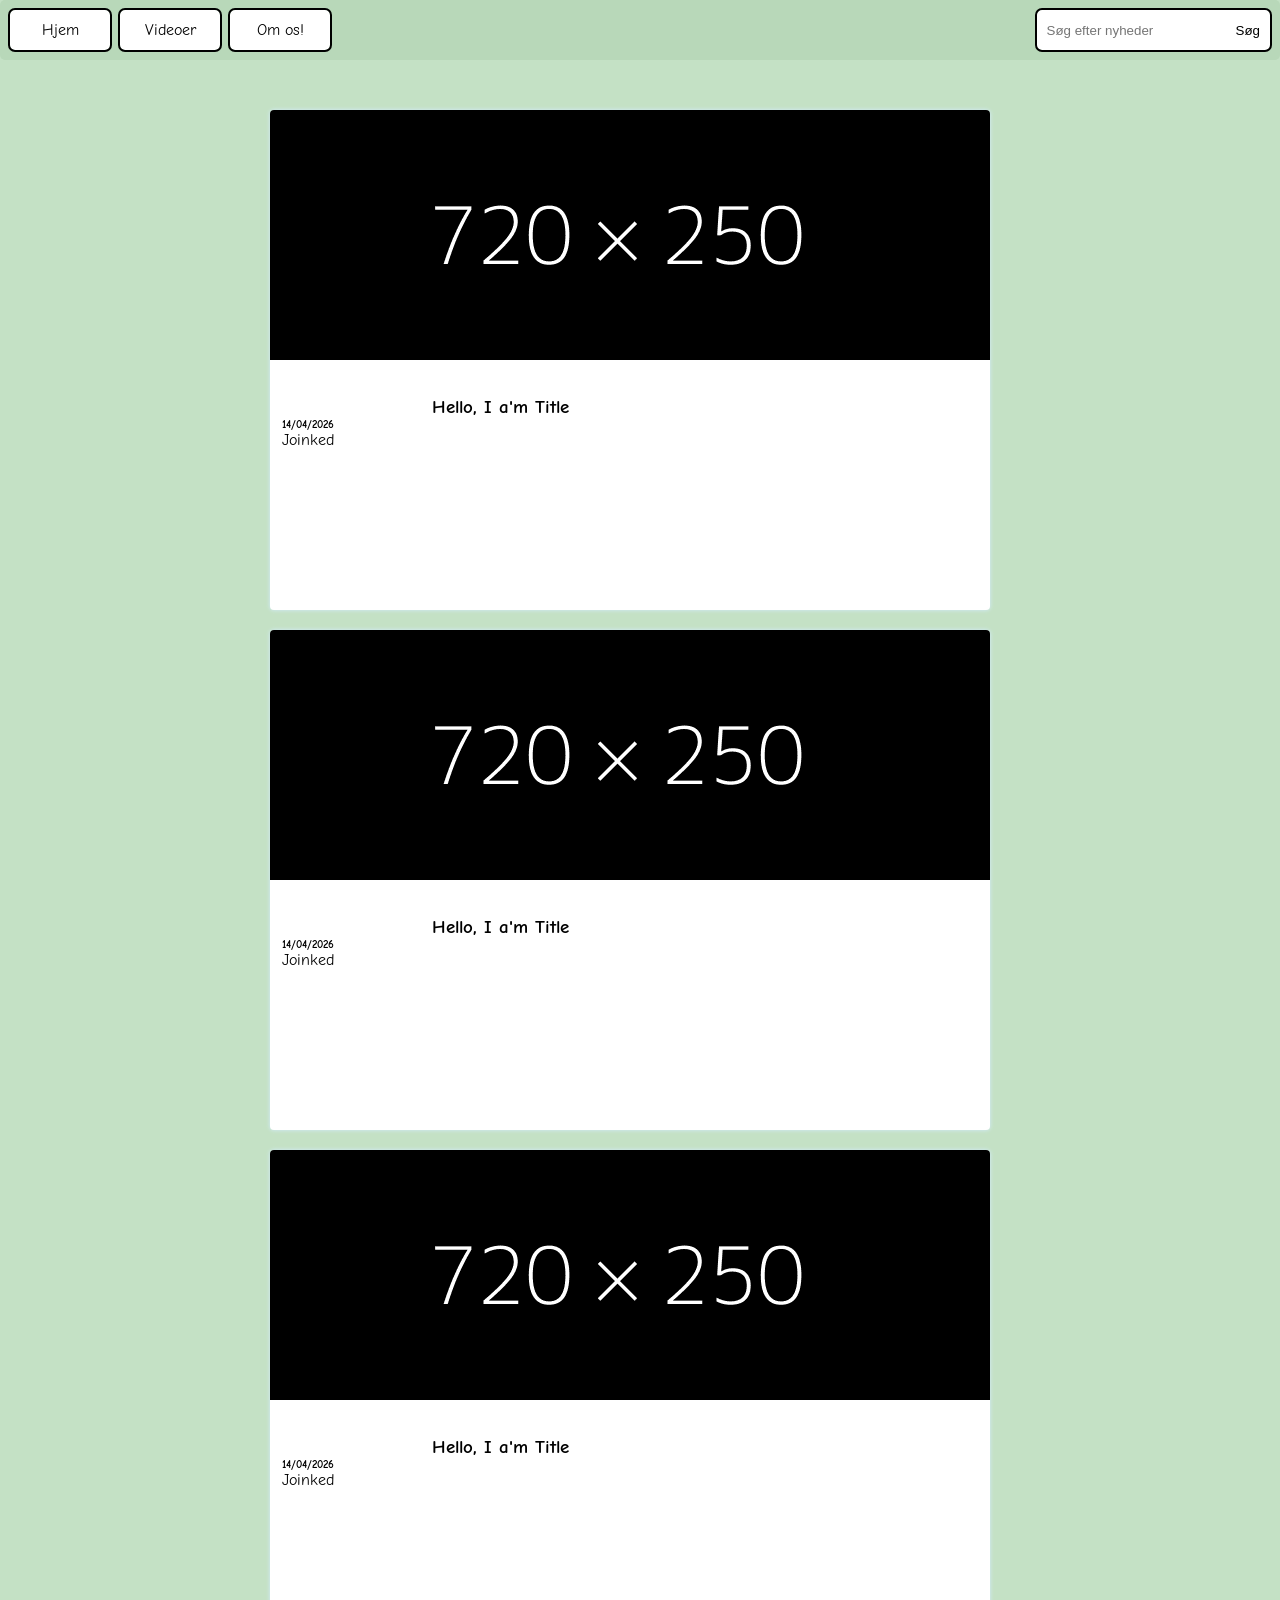
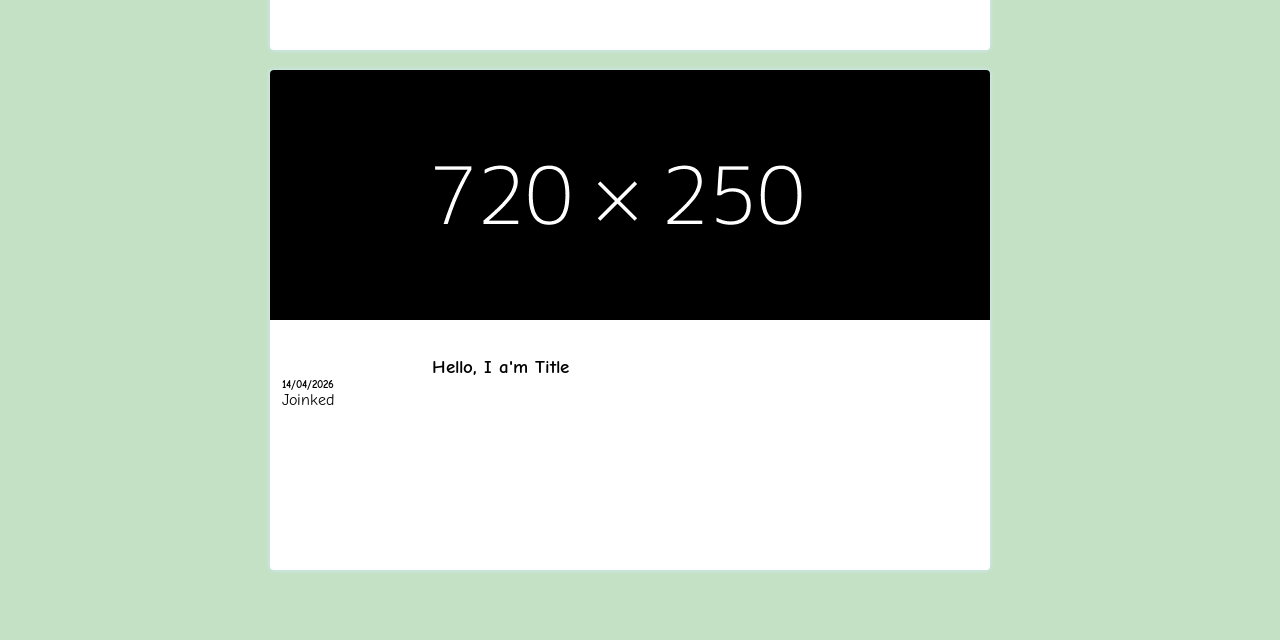
<file: index.html>
﻿<!DOCTYPE html>
<html>
<head>
    <title>GDnews</title>
    <link rel="shortcut icon" type="image/png" href="favicon.png">
    <link rel="stylesheet" href="style.css">
    <link href="https://fonts.googleapis.com/css2?family=Comic+Neue:wght@400;700&display=swap" rel="stylesheet">

</head>

<body>
    <nav class="navbar">
        <a href="/">Hjem</a>
        <a href="videoer">Videoer</a>
        <a href="info">Om os!</a>
        <div class="search-bar flex">
            <input id="search-text" type="text" class="news-input" placeholder="Søg efter nyheder">
            <button id="search-button" class="search-button">Søg</button>
        </div>
    </nav>
  
    <main>

        <div class="card">
            <div class="card-header">
                <a href="template"><img src="./720x250.png" alt="news-image" id="news-img"</a>
            </div>
            <div class="card-content">
                <h3 id="news-title">Hello, I a'm Title</h3>
                <h6 class="news-date" id="news-date">14/04/2026</h6>
                <p class="news-desc" id="news-desc">Joinked</p>
            </div>
        </div>

        <div class="card">
            <div class="card-header">
                <a href="template"><img src="./720x250.png" alt="news-image" id="news-img"</a>
            </div>
            <div class="card-content">
                <h3 id="news-title">Hello, I a'm Title</h3>
                <h6 class="news-date" id="news-date">14/04/2026</h6>
                <p class="news-desc" id="news-desc">Joinked</p>
            </div>
        </div>

        <div class="card">
            <div class="card-header">
                <a href="template"><img src="./720x250.png" alt="news-image" id="news-img"</a>
            </div>
            <div class="card-content">
                <h3 id="news-title">Hello, I a'm Title</h3>
                <h6 class="news-date" id="news-date">14/04/2026</h6>
                <p class="news-desc" id="news-desc">Joinked</p>
            </div>
        </div>

        <div class="card">
            <div class="card-header">
                <a href="template"><img src="./720x250.png" alt="news-image" id="news-img"</a>
            </div>
            <div class="card-content">
                <h3 id="news-title">Hello, I a'm Title</h3>
                <h6 class="news-date" id="news-date">14/04/2026</h6>
                <p class="news-desc" id="news-desc">Joinked</p>
            </div>
        </div>
    </main>

</body>
</html>
</file>
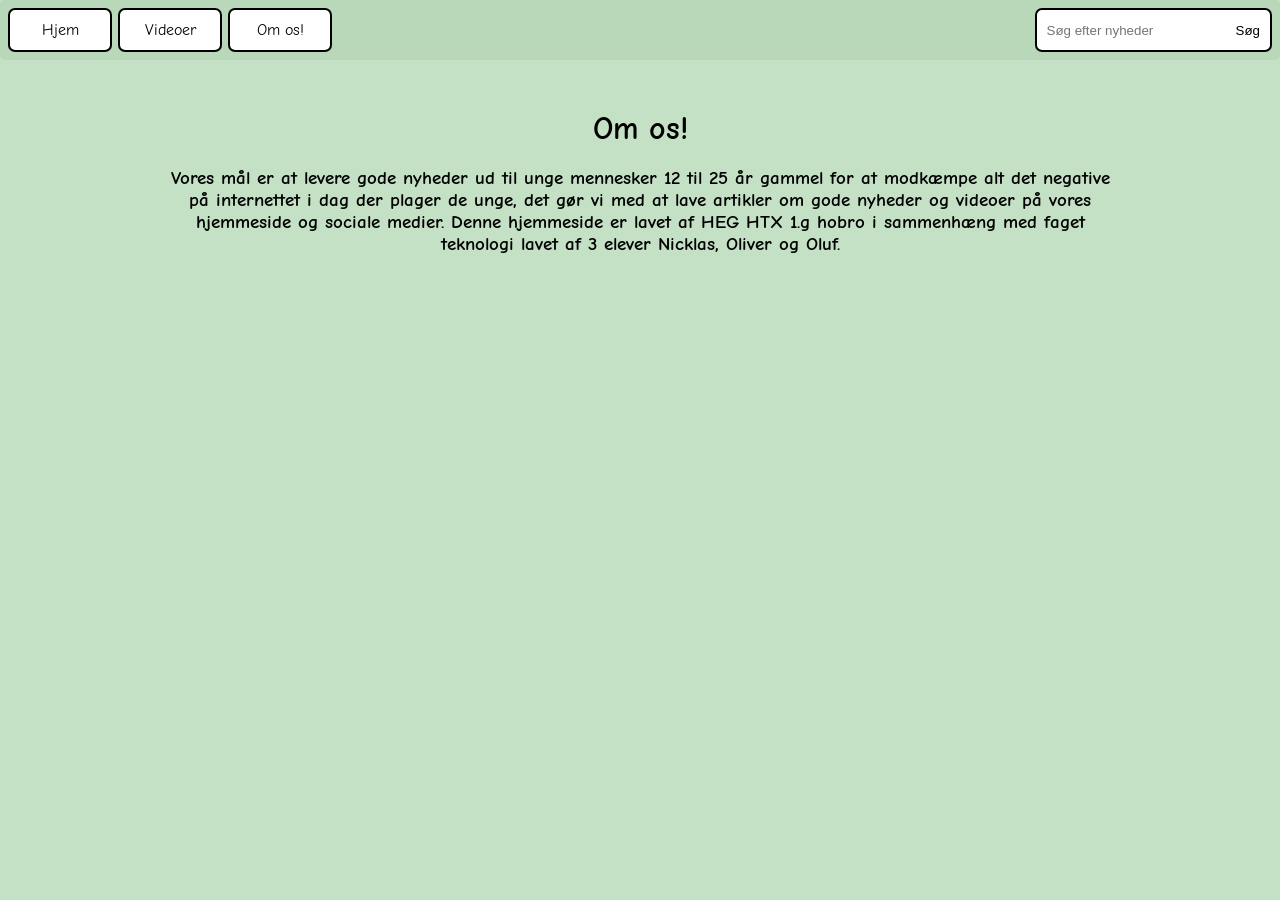
<file: info.html>
﻿<!DOCTYPE html>
<html>
<head>
    <title>GDnews Om os!</title>
    <link rel="shortcut icon" type="image/png" href="favicon.png">
    <link rel="stylesheet" href="style2.css">
    <link href="https://fonts.googleapis.com/css2?family=Comic+Neue:wght@400;700&display=swap" rel="stylesheet">
    <style>
        h3 {
            text-align: center;
        }
    </style>
</head>

<body>
    <nav class="navbar">
        <a href="/">Hjem</a>
        <a href="videoer">Videoer</a>
        <a href="info">Om os!</a>
        <div class="search-bar flex">
            <input id="search-text" type="text" class="news-input" placeholder="Søg efter nyheder">
            <button id="search-button" class="search-button">Søg</button>
        </div>
    </nav>

    <main>
        <h1>Om os!</h1>
        <h3>
            Vores mål er at levere gode nyheder ud til unge mennesker 12 til 25 år gammel for at modkæmpe alt det negative på internettet i dag der plager de unge, det gør vi med at lave artikler om gode nyheder og videoer på vores hjemmeside og sociale medier. Denne hjemmeside er lavet af HEG HTX 1.g hobro i sammenhæng med faget teknologi lavet af 3 elever Nicklas, Oliver og Oluf.
        </h3>
    </main>

</body>
</html>
</file>
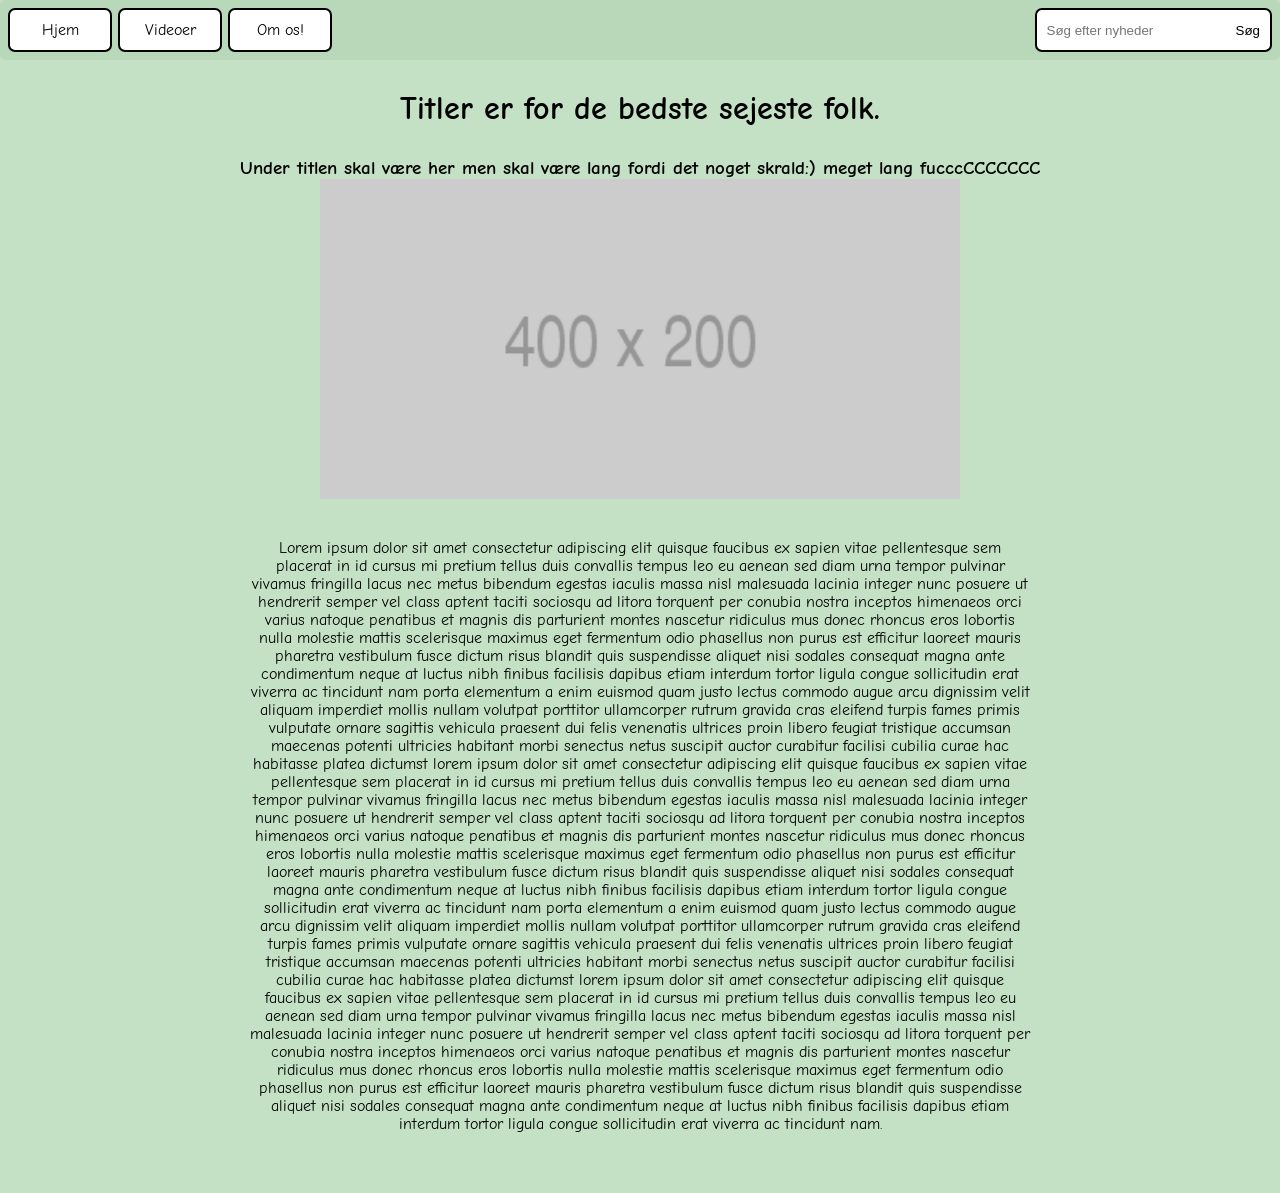
<file: Template.html>
﻿<!DOCTYPE html>
<html>
<head>
    <title>GDnews Template</title>
    <link rel="shortcut icon" type="image/png" href="favicon.png">
    <link rel="stylesheet" href="TempStyle.css">
    <link href="https://fonts.googleapis.com/css2?family=Comic+Neue:wght@400;700&display=swap" rel="stylesheet">

</head>

<body>
    <nav class="navbar">
        <a href="/">Hjem</a>
        <a href="videoer">Videoer</a>
        <a href="info">Om os!</a>
        <div class="search-bar flex">
            <input id="search-text" type="text" class="news-input" placeholder="Søg efter nyheder">
            <button id="search-button" class="search-button">Søg</button>
        </div>
    </nav>

    <main>
        <h1>Titler er for de bedste sejeste folk.</h1>
        <h3>Under titlen skal være her men skal være lang fordi det noget skrald:) meget lang fucccCCCCCCC</h3>
        <a> <img src="./400x200.png" alt="news-image" id="news-img"</a>
        <p>
            Lorem ipsum dolor sit amet consectetur adipiscing elit quisque faucibus ex sapien vitae pellentesque sem placerat in id cursus mi pretium tellus duis convallis tempus leo eu aenean sed diam urna tempor pulvinar vivamus fringilla lacus nec metus bibendum egestas iaculis massa nisl malesuada lacinia integer nunc posuere ut hendrerit semper vel class aptent taciti sociosqu ad litora torquent per conubia nostra inceptos himenaeos orci varius natoque penatibus et magnis dis parturient montes nascetur ridiculus mus donec rhoncus eros lobortis nulla molestie mattis scelerisque maximus eget fermentum odio phasellus non purus est efficitur laoreet mauris pharetra vestibulum fusce dictum risus blandit quis suspendisse aliquet nisi sodales consequat magna ante condimentum neque at luctus nibh finibus facilisis dapibus etiam interdum tortor ligula congue sollicitudin erat viverra ac tincidunt nam porta elementum a enim euismod quam justo lectus commodo augue arcu dignissim velit aliquam imperdiet mollis nullam volutpat porttitor ullamcorper rutrum gravida cras eleifend turpis fames primis vulputate ornare sagittis vehicula praesent dui felis venenatis ultrices proin libero feugiat tristique accumsan maecenas potenti ultricies habitant morbi senectus netus suscipit auctor curabitur facilisi cubilia curae hac habitasse platea dictumst lorem ipsum dolor sit amet consectetur adipiscing elit quisque faucibus ex sapien vitae pellentesque sem placerat in id cursus mi pretium tellus duis convallis tempus leo eu aenean sed diam urna tempor pulvinar vivamus fringilla lacus nec metus bibendum egestas iaculis massa nisl malesuada lacinia integer nunc posuere ut hendrerit semper vel class aptent taciti sociosqu ad litora torquent per conubia nostra inceptos himenaeos orci varius natoque penatibus et magnis dis parturient montes nascetur ridiculus mus donec rhoncus eros lobortis nulla molestie mattis scelerisque maximus eget fermentum odio phasellus non purus est efficitur laoreet mauris pharetra vestibulum fusce dictum risus blandit quis suspendisse aliquet nisi sodales consequat magna ante condimentum neque at luctus nibh finibus facilisis dapibus etiam interdum tortor ligula congue sollicitudin erat viverra ac tincidunt nam porta elementum a enim euismod quam justo lectus commodo augue arcu dignissim velit aliquam imperdiet mollis nullam volutpat porttitor ullamcorper rutrum gravida cras eleifend turpis fames primis vulputate ornare sagittis vehicula praesent dui felis venenatis ultrices proin libero feugiat tristique accumsan maecenas potenti ultricies habitant morbi senectus netus suscipit auctor curabitur facilisi cubilia curae hac habitasse platea dictumst lorem ipsum dolor sit amet consectetur adipiscing elit quisque faucibus ex sapien vitae pellentesque sem placerat in id cursus mi pretium tellus duis convallis tempus leo eu aenean sed diam urna tempor pulvinar vivamus fringilla lacus nec metus bibendum egestas iaculis massa nisl malesuada lacinia integer nunc posuere ut hendrerit semper vel class aptent taciti sociosqu ad litora torquent per conubia nostra inceptos himenaeos orci varius natoque penatibus et magnis dis parturient montes nascetur ridiculus mus donec rhoncus eros lobortis nulla molestie mattis scelerisque maximus eget fermentum odio phasellus non purus est efficitur laoreet mauris pharetra vestibulum fusce dictum risus blandit quis suspendisse aliquet nisi sodales consequat magna ante condimentum neque at luctus nibh finibus facilisis dapibus etiam interdum tortor ligula congue sollicitudin erat viverra ac tincidunt nam.
        </p>
    </main>

</body>
</html>
</file>
<file: style.css>
.navbar {
    display: flex;
    background: #B8D8B9;
    padding: 10px;
    gap: 10px;
    border-radius: 5px;
}

    .navbar a {
        display: inline-block;
        width: 100px;
        height: 40px;
        background: white;
        color: black;
        text-decoration: none;
        display: flex;  
        align-items: center;
        justify-content: center;
        border-radius: 5px;
        outline: 2px solid black;
    }

        .navbar a:hover:not(.search-bar) {
            transition: background 0.5s ease;
            background: #f2f2f2;
            outline: 2px solid #4CAF50;
        }
h1 {
        
}
h3 {
    padding: 20px 150px 0px 150px;
}
p {
   color: #000;
}
body {
    background-color: #C4E1C5;
    font-weight:;
    font-family: Comic Sans MS,"Comic Neue", cursive;
}

main {
    flex: 1 0 33%;
    padding: 50px 20px;
    flex-wrap: wrap;
    display: flex;
    justify-content: center;
}

.search-bar {
    display: inline-block;
    background: white;
    color: black;
    text-decoration: none;
    display: flex;
    align-items: right;
    justify-content: center;
    border-radius: 5px;
    outline: 2px solid black;
    margin-left: auto;
    overflow: hidden;
}
.search-bar input {
    border: none;
    padding: 10px;
    outline: none;
}

.search-bar:hover {
    transition: background 0.5s ease;
    background: #f2f2f2;
    outline: 2px solid #4CAF50;
}

.search-button {
    display: inline-block;
    background: white;
    color: black;
    text-decoration: none;
    display: flex;
    align-items: center;
    justify-content: center;
    border: 0;
    padding: 10px;
    height: 100%;
}

    .search-button:hover {
        transition: background 0.5s ease;
        background: #f2f2f2;
        outline: 2px solid #4CAF50;
    }


.cards-container {
    justify-content: space-between;
    flex-wrap: wrap;
    row-gap: 20px;
    align-items: start;
}

.card {
    width: 720px;
    min-height: 500px;
    box-shadow: 0 0 4px #d4ecff;
    border-radius: 4px;
    cursor: pointer;
    background-color: #fff;
    overflow: hidden;
    transition: all 0.3s ease;
    margin: 0 20px 20px 0;
}

    .card:hover {
        box-shadow: 1px 1px 8px #d4ecff;
        background-color: #f9fdff;
        transform: translateY(-2px);
    }

.card-header img {
    width: 100%;
    height: 250px;
    object-fit: cover;
}

.card-content {
    padding: 12px;
}

.news-source {
    margin-block: 12px;
}

a {
    color: black;
    text-decoration: none;
}

.flex {
    display: flex;
    align-items: center;
}

.container {
    max-width: 1180px;
    margin-inline: auto;
    overflow: hidden;
}

* {
    padding: 0;
    margin: 0;
    box-sizing: border-box;
}
</file>
<file: style2.css>
.navbar {
    display: flex;
    background: #B8D8B9;
    padding: 10px;
    gap: 10px;
    border-radius: 5px;
}

    .navbar a {
        display: inline-block;
        width: 100px;
        height: 40px;
        background: white;
        color: black;
        text-decoration: none;
        display: flex;  
        align-items: center;
        justify-content: center;
        border-radius: 5px;
        outline: 2px solid black;
    }

        .navbar a:hover:not(.search-bar) {
            transition: background 0.5s ease;
            background: #f2f2f2;
            outline: 2px solid #4CAF50;
        }
h1 {
        
}
h3 {
    padding: 20px 150px 0px 150px;
}
p {
   color: #000;
}
body {
    background-color: #C4E1C5;
    font-weight:;
    font-family: Comic Sans MS,"Comic Neue", cursive;
}

main {
    flex: 1 0 33%;
    padding: 50px 20px;
    flex-wrap: wrap;
    display: flex;
    justify-content: center;
}

.search-bar {
    display: inline-block;
    background: white;
    color: black;
    text-decoration: none;
    display: flex;
    align-items: right;
    justify-content: center;
    border-radius: 5px;
    outline: 2px solid black;
    margin-left: auto;
    overflow: hidden;
}
.search-bar input {
    border: none;
    padding: 10px;
    outline: none;
}

.search-bar:hover {
    transition: background 0.5s ease;
    background: #f2f2f2;
    outline: 2px solid #4CAF50;
}

.search-button {
    display: inline-block;
    background: white;
    color: black;
    text-decoration: none;
    display: flex;
    align-items: center;
    justify-content: center;
    border: 0;
    padding: 10px;
    height: 100%;
}

    .search-button:hover {
        transition: background 0.5s ease;
        background: #f2f2f2;
        outline: 2px solid #4CAF50;
    }


.cards-container {
    justify-content: space-between;
    flex-wrap: wrap;
    row-gap: 20px;
    align-items: start;
}

.card {
    width: 720px;
    min-height: 500px;
    box-shadow: 0 0 4px #d4ecff;
    border-radius: 4px;
    cursor: pointer;
    background-color: #fff;
    overflow: hidden;
    transition: all 0.3s ease;
    margin: 0 20px 20px 0;
}

    .card:hover {
        box-shadow: 1px 1px 8px #d4ecff;
        background-color: #f9fdff;
        transform: translateY(-2px);
    }

.card-header img {
    width: 100%;
    height: 250px;
    object-fit: cover;
}

.card-content {
    padding: 12px;
}

.news-source {
    margin-block: 12px;
}

a {
    color: black;
    text-decoration: none;
}

.flex {
    display: flex;
    align-items: center;
}

.container {
    max-width: 1180px;
    margin-inline: auto;
    overflow: hidden;
}

* {
    padding: 0;
    margin: 0;
    box-sizing: border-box;
}
</file>
<file: TempStyle.css>
﻿p {
    text-align: center;
    padding: 40px 250px 60px 250px;
}

.navbar {
    display: flex;
    background: #B8D8B9;
    padding: 10px;
    gap: 10px;
    border-radius: 5px;
}

    .navbar a {
        display: inline-block;
        width: 100px;
        height: 40px;
        background: white;
        color: black;
        text-decoration: none;
        display: flex;
        align-items: center;
        justify-content: center;
        border-radius: 5px;
        outline: 2px solid black;
    }

        .navbar a:hover:not(.search-bar) {
            transition: background 0.5s ease;
            background: #f2f2f2;
            outline: 2px solid #4CAF50;
        }

h1 {
    padding: 30px;
}
body {
    background-color: #C4E1C5;
    font-weight:;
    font-family: Comic Sans MS,"Comic Neue", cursive;
}

main {
    flex: 1 0 33%;
    flex-wrap: wrap;
    display: flex;
    justify-content: center;
}

.search-bar {
    display: inline-block;
    background: white;
    color: black;
    text-decoration: none;
    display: flex;
    align-items: right;
    justify-content: center;
    border-radius: 5px;
    outline: 2px solid black;
    margin-left: auto;
    overflow: hidden;
}

    .search-bar input {
        border: none;
        padding: 10px;
        outline: none;
    }

    .search-bar:hover {
        transition: background 0.5s ease;
        background: #f2f2f2;
        outline: 2px solid #4CAF50;
    }

.search-button {
    display: inline-block;
    background: white;
    color: black;
    text-decoration: none;
    display: flex;
    align-items: center;
    justify-content: center;
    border: 0;
    padding: 10px;
    height: 100%;
}

    .search-button:hover {
        transition: background 0.5s ease;
        background: #f2f2f2;
        outline: 2px solid #4CAF50;
    }


.cards-container {
    justify-content: space-between;
    flex-wrap: wrap;
    row-gap: 20px;
    align-items: start;
}

.card {
    width: 360px;
    min-height: 400px;
    box-shadow: 0 0 4px #d4ecff;
    border-radius: 4px;
    cursor: pointer;
    background-color: #fff;
    overflow: hidden;
    transition: all 0.3s ease;
    margin: 0 20px 20px 0;
}

    .card:hover {
        box-shadow: 1px 1px 8px #d4ecff;
        background-color: #f9fdff;
        transform: translateY(-2px);
    }

.card-header img {
    width: 100%;
    height: 180px;
    object-fit: cover;
}

.card-content {
    padding: 12px;
}

.news-source {
    margin-block: 12px;
}

a {
    color: black;
    text-decoration: none;
}

.flex {
    display: flex;
    align-items: center;
}

.container {
    max-width: 1180px;
    margin-inline: auto;
    overflow: hidden;
}

* {
    padding: 0;
    margin: 0;
    box-sizing: border-box;
}

img {
    display: block;
    margin: auto;
    width: 50%;
}
</file>
